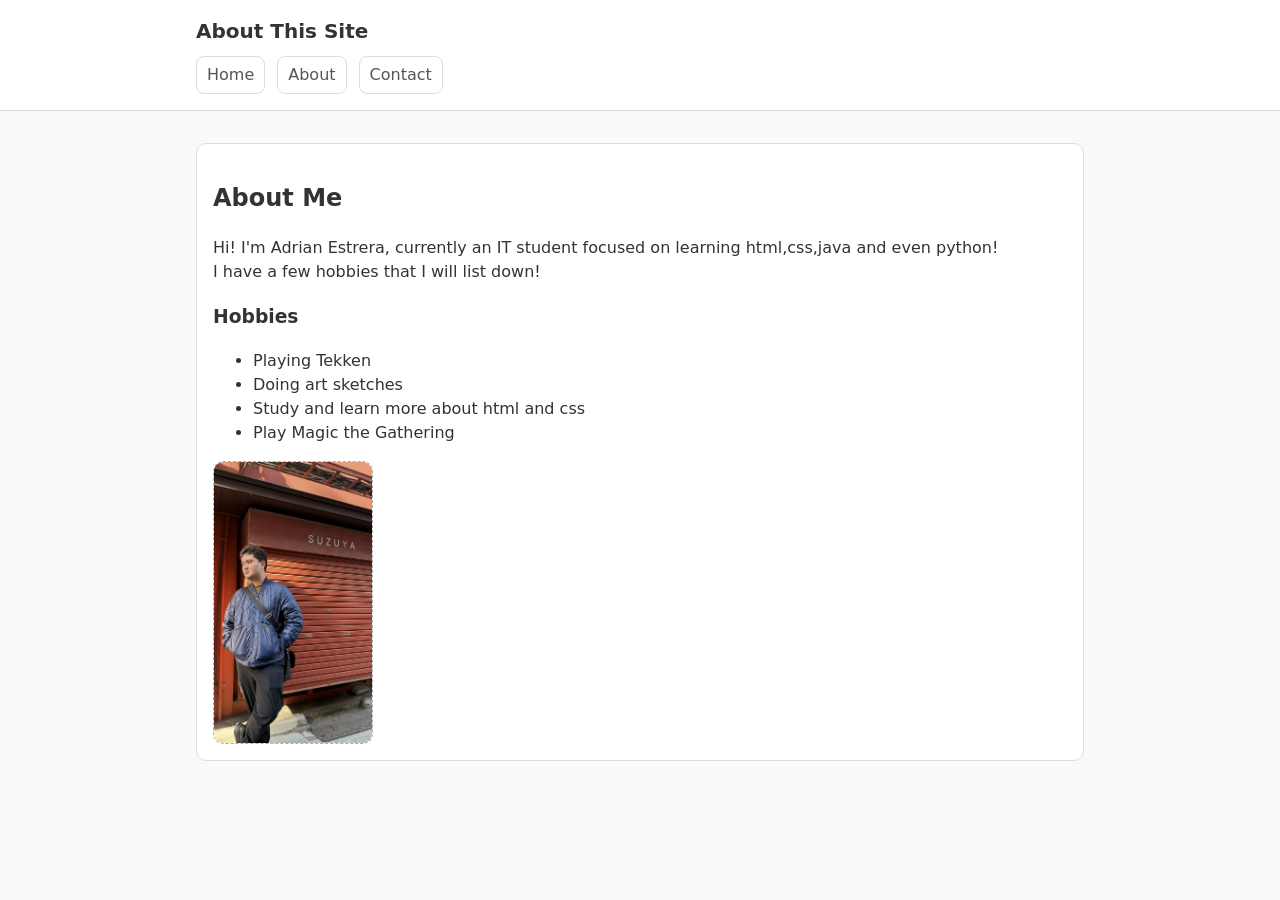
<file: about.html>
<!doctype html>
<html lang="en">
  <head>
    <meta charset="utf-8" />
    <meta name="viewport" content="width=device-width, initial-scale=1" />
    <title>About (Broken)</title>

    <!-- INTENTIONALLY BROKEN: wrong stylesheet path and filename -->
    <link rel="stylesheet" href="css/styles.css" />
  </head>
  <body>
    <header class="site-header">
      <div class="container">
        <h1 class="site-title">About This Site</h1>

        <nav class="site-nav" aria-label="Primary">
          <!-- INTENTIONALLY BROKEN: filenames/paths are not correct -->
          <a href="index.html">Home</a>
          <a href="about.html" aria-current="page">About</a>
          <a href="pages/contact.html">Contact</a>
        </nav>
      </div>
    </header>

    <main class="container">
      <section class="card">
        <h2>About Me</h2>
        <p>
          Hi! I'm Adrian Estrera, currently an 
          IT student focused on learning html,css,java
           and even python! <br> I have a few hobbies that I will list down!
        </p>

        <h3>Hobbies</h3>
        <ul>
          <li>Playing Tekken</li>
          <li>Doing art sketches</li>
          <li>Study and learn more about html and css</li>
          <li>Play Magic the Gathering</li>
        </ul>

        <!-- INTENTIONALLY BROKEN: wrong image path and filename -->
        <img
          class="profile-image"
          src="/assets/img/adrian.jpg"
          alt="A simple profile icon"
          width="160"
          height="160"
        />
      </section>

      <!-- section class="card">
        <h2>Project Note</h2-->
        <!--p>
          This portfolio project is intentionally broken for an assessment. Some
          pages are nested in folders and some files are in the wrong place.
          Fixing paths may require using <code>../</code>.
        </p>
      </section>
    </main>

    <footer class="site-footer">
      <div class="container">
        <small>Web Systems Assessment — Front-End Challenge 2.0</small>
      </div>
    </footer>
  </body-->
</html>
</file>
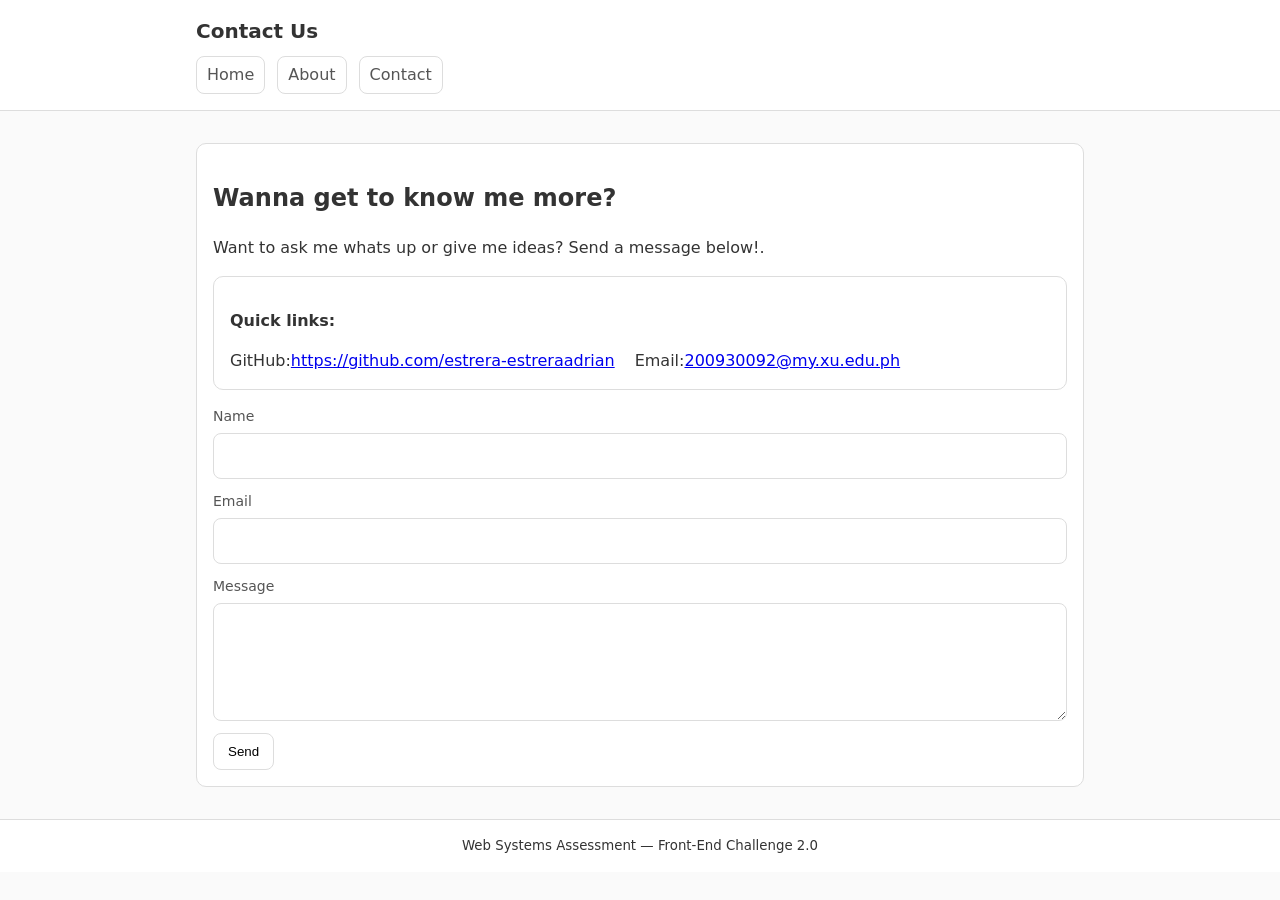
<file: pages/contact.html>
<!doctype html>
<html lang="en">
  <head>
    <meta charset="utf-8" />
    <meta name="viewport" content="width=device-width, initial-scale=1" />
    <title>Contact (Broken)</title>

    <!-- INTENTIONALLY BROKEN: wrong relative path to CSS from a nested page -->
    <link rel="stylesheet" href="../css/styles.css" />
  </head>
  <body>
    <header class="site-header">
      <div class="container">
        <h1 class="site-title">Contact Us</h1>

        <nav class="site-nav" aria-label="Primary">
          <!-- INTENTIONALLY BROKEN: wrong paths back to root pages -->
          <a href="../index.html">Home</a>
          <a href="../about.html">About</a>
          <a href="contact.html" aria-current="page">Contact</a>
        </nav>
      </div>
    </header>

    <main class="container">
      <section class="card">
        <h2>Wanna get to know me more?</h2>
        <p>
          Want to ask me whats up or give me ideas? Send a message below!.
        </p>

        <div class="card contact-info" aria-label="Quick links">
          <p><strong>Quick links:</strong></p>
          <ul>
            <li>GitHub: <a href="#">https://github.com/estrera-estreraadrian</a></li>
            <li>Email: <a href="#">200930092@my.xu.edu.ph</a></li>
          </ul>
        </div>

        <form class="contact-form">
          <label class="field">
            <span class="field-label">Name</span>
            <input class="field-input" type="text" name="name" />
          </label>

          <label class="field">
            <span class="field-label">Email</span>
            <input class="field-input" type="email" name="email" />
          </label>

          <label class="field">
            <span class="field-label">Message</span>
            <textarea class="field-input" name="message" rows="4"></textarea>
          </label>

          <button class="btn" type="submit">Send</button>
        </form>
      </section>
    </main>
    <footer class="site-footer footer-links">
      <div class="container">
        <small>Web Systems Assessment — Front-End Challenge 2.0</small>
      </div>
    </footer>
  </body>
</html>
</file>
<file: css/styles.css>
/*
  NOTE: This CSS file is intentionally placed in a non-standard folder name.
  The assessment expects students to reorganize into a clean structure (e.g., css/styles.css)
  and fix all related paths.
*/

:root {
  --bg: #fafafa;
  --card-bg: #fff;
  --text: #333;
  --muted: #555;
  --border: #ddd;
}

* {
  box-sizing: border-box;
}

body {
  margin: 0;
  font-family:
    system-ui,
    -apple-system,
    Segoe UI,
    Roboto,
    Arial,
    sans-serif;
  background: var(--bg);
  color: var(--text);
  line-height: 1.5;
}

.container {
  max-width: 920px;
  margin: 0 auto;
  padding: 16px;
}

.site-header,
.site-footer {
  border-bottom: 1px solid var(--border);
  background: var(--card-bg);
}

.site-footer {
  border-top: 1px solid var(--border);
  border-bottom: none;
}

.site-title {
  margin: 0;
  font-size: 20px;
}

.site-nav {
  display: flex;
  gap: 12px;
  margin-top: 10px;
}

.site-nav a {
  color: var(--muted);
  text-decoration: none;
  padding: 6px 10px;
  border: 1px solid var(--border);
  border-radius: 8px;
  background: #fff;
}

.card {
  background: var(--card-bg);
  border: 1px solid var(--border);
  border-radius: 10px;
  padding: 16px;
  margin: 16px 0;
}

.hero-image,
.profile-image {
  display: block;
  margin-top: 12px;
  max-width: 100%;
  height: auto;
  border: 1px dashed #aaa;
  border-radius: 10px;
}

.contact-form {
  margin-top: 12px;
  display: grid;
  gap: 12px;
}

.field {
  display: grid;
  gap: 6px;
}

.field-label {
  font-size: 14px;
  color: var(--muted);
}

.field-input {
  padding: 10px 12px;
  border: 1px solid var(--border);
  border-radius: 8px;
  font: inherit;
}

.btn {
  justify-self: start;
  padding: 10px 14px;
  border: 1px solid var(--border);
  border-radius: 8px;
  background: #fff;
  cursor: pointer;
}

/* Portfolio-style homepage layout */

.hero {
  overflow: hidden;
}

.hero-grid {
  display: grid;
  gap: 16px;
  align-items: start;
}

@media (min-width: 800px) {
  .hero-grid {
    grid-template-columns: 1.1fr 0.9fr;
    align-items: center;
  }
}

.hero-kicker {
  margin: 0 0 8px;
  color: var(--muted);
  font-size: 14px;
}

.hero-title {
  margin: 0 0 10px;
  font-size: 28px;
  line-height: 1.2;
}

.hero-text {
  margin: 0 0 14px;
  color: var(--muted);
}

.tag-list {
  list-style: none;
  padding: 0;
  margin: 0;
  display: flex;
  flex-wrap: wrap;
  gap: 8px;
}

.tag {
  border: 1px solid var(--border);
  border-radius: 999px;
  padding: 6px 10px;
  background: #fff;
  font-size: 13px;
  color: var(--muted);
}

.hero-banner {
  width: 100%;
  height: auto;
  display: block;
  border: 1px dashed #aaa;
  border-radius: 10px;
}

.project-grid {
  display: grid;
  flex-wrap: wrap;
  gap: 16px;
  margin-top: 12px;
  justify-content: space-between;
}

@media (min-width: 800px) {
  .project-grid {
    grid-template-columns: repeat(3, 1fr);
  }
}

.project {
  /*border: 1px solid var(--border);
  border-radius: 10px;
  padding: 12px;
  background: #fff;*/
  flex: 1 1 calc(33%-16px);
  min-width: 250px;
  display:flex;
  flex-direction: column;
}

.project-title {
  margin: 0 0 6px;
  font-size: 16px;
}

.project-text {
  margin: 0;
  color: var(--muted);
  font-size: 14px;
}
.contact-info ul {
  display:flex;
  gap: 20px;
  list-style: none;
  padding: 0;
  margin: 8px 0 0 0;
}

.contact-info li{
  display:flex;
  align-items:center;
}
.footer-links .container{
  display:flex;
  justify-content: center;
  align-items: center;
  padding: 12 px 0;
  gap: 20px;
}
@media (max-width: 800px){
  .project{
    flex: 1 1 100%;
  }
}
</file>
